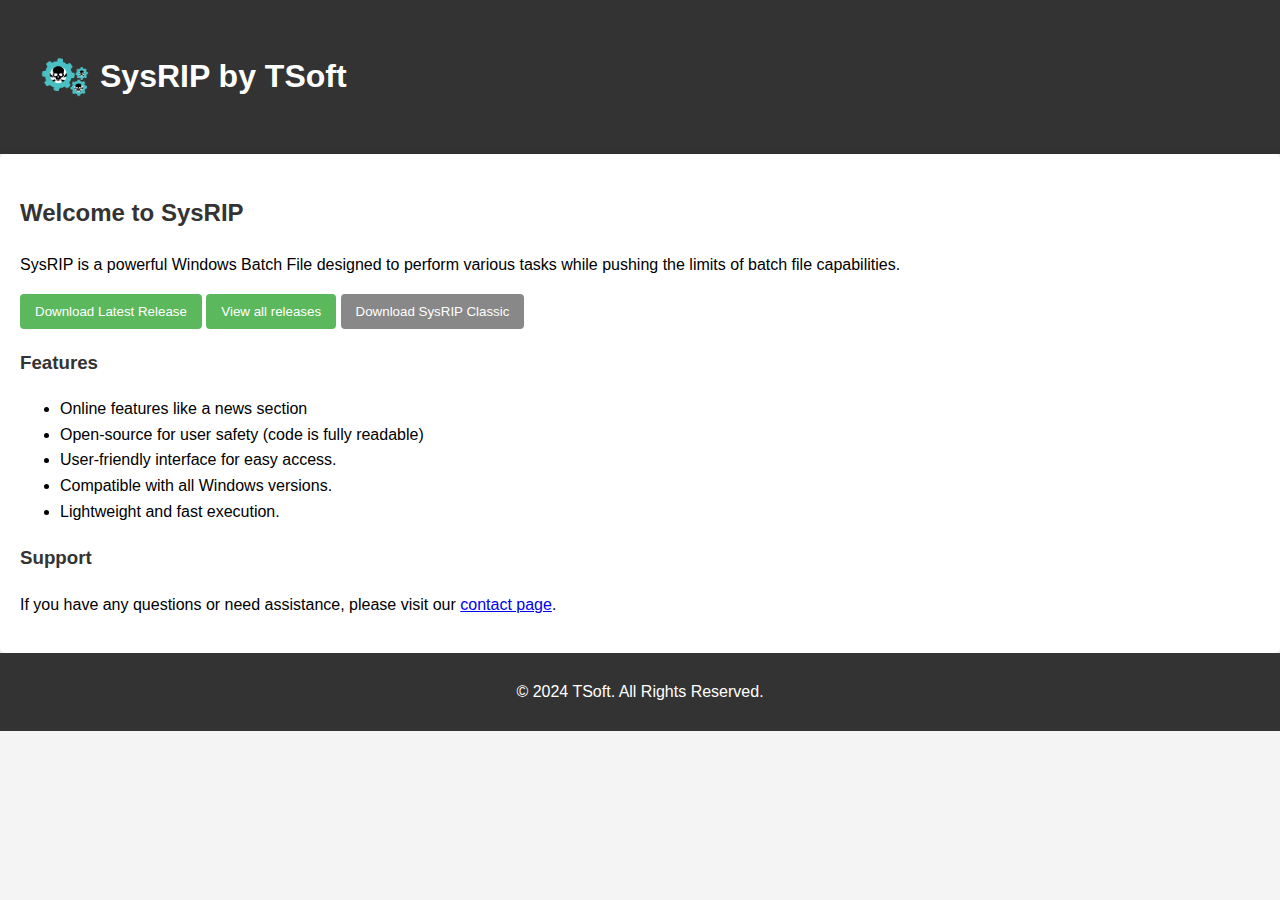
<file: index.html>
<!DOCTYPE html>
<html lang="en">
<head>
  <meta charset="UTF-8">
  <meta name="viewport" content="width=device-width, initial-scale=1.0">
  <title>SysRIP by TSoft</title>
  <link rel="icon" href="sript.png" type="image/png">
  <link rel="stylesheet" href="styles.css">
</head>
<body>
  <!-- Header Section -->
  <header>
    <div class="container">
      <div class="logo">
        <img src="sript.png" alt="SysRIP Logo" class="logo-img">
        <h1>SysRIP by TSoft</h1>
      </div>
    </div>
  </header>

  <!-- Main Content -->
  <main>
    <section id="overview">
      <h2>Welcome to SysRIP</h2>
      <p>SysRIP is a powerful Windows Batch File designed to perform various tasks while pushing the limits of batch file capabilities.</p>
      <button><a href="https://redirect.tsoft.uk/ext/vrf/sysrip-latest">Download Latest Release</a></button>
      <button><a href="https://redirect.tsoft.uk/ext/vrf/sysrip-all">View all releases</a></button>
      <button id="special-button">Download SysRIP Classic</button>
<!-- Special Button -->


<!-- Confirmation Modal -->
<div id="confirmation-modal" class="modal">
  <div class="modal-content">
    <h3>Are you sure?</h3>
    <p>SysRIP Classic is a very stripped down version of SysRIP. You can perform very little actions and it has no customisation options. However, no internet connection is required.</p>
    <div class="modal-buttons">
      <button id="confirm-button">Confirm & download</button>
      <button id="cancel-button">Cancel</button>
    </div>
  </div>
</div>

    </section>

    <section id="features">
      <h3>Features</h3>
      <ul>
        <li>Online features like a news section</li>
        <li>Open-source for user safety (code is fully readable)</li>
        <li>User-friendly interface for easy access.</li>
        <li>Compatible with all Windows versions.</li>
        <li>Lightweight and fast execution.</li>
      </ul>
    </section>

    <section id="support">
      <h3>Support</h3>
      <p>If you have any questions or need assistance, please visit our <a href="https://tsoft.uk/contact.html">contact page</a>.</p>
    </section>
  </main>

  <!-- Footer Section -->
  <footer>
    <p>&copy; 2024 TSoft. All Rights Reserved.</p>
  </footer>

  <!-- JavaScript for Mobile Menu Toggle -->
  <script>
    function toggleMenu() {
      const navLinks = document.querySelector('.nav-links');
      navLinks.classList.toggle('active');
    }
  </script>
  <script src="scripts.js"></script>
</body>
</html>
</file>
<file: styles.css>
/* General Styles */
body {
  font-family: Arial, sans-serif;
  line-height: 1.6;
  margin: 0;
  padding: 0;
  background-color: #f4f4f4; /* Light background */
}

.container {
  max-width: 1200px;
  margin: auto;
  padding: 20px;
}

/* Header Styles */
header {
  background: #333; /* Dark background for the header */
  color: #fff; /* White text color */
  padding: 10px 0;
}

.logo {
  display: flex;
  align-items: center;
}

.logo-img {
  width: 50px; /* Adjust logo size */
  margin-right: 10px; /* Space between logo and title */
}

nav {
  display: flex;
  justify-content: space-between;
  align-items: center;
}

.nav-links {
  list-style: none;
  display: flex; /* Keep links in a row */
  margin: 0;
  padding: 0;
}

.nav-links li {
  margin-left: 20px; /* Space between links */
}

.nav-links a {
  color: #fff; /* White text */
  text-decoration: none; /* Remove underline */
  padding: 10px 15px; /* Add padding */
  border-radius: 4px; /* Rounded corners */
  transition: background-color 0.3s; /* Smooth transition */
}

.nav-links a:hover {
  background-color: rgba(255, 255, 255, 0.2); /* Background on hover */
}

/* Main Content Styles */
main {
  padding: 20px;
  background: #fff; /* White background for main content */
  border-radius: 5px; /* Rounded corners */
  box-shadow: 0 0 10px rgba(0, 0, 0, 0.1); /* Subtle shadow */
}

h2, h3 {
  color: #333; /* Darker text for headings */
}

/* Button Styles */
button {
  background: #5cb85c; /* Green background for buttons */
  color: white;
  border: none;
  padding: 10px 15px;
  border-radius: 4px;
  cursor: pointer; /* Pointer cursor on hover */
}

button a {
  color: white; /* Ensure button text is white */
  text-decoration: none; /* Remove underline */
}

button:hover {
  background: #4cae4c; /* Darker green on hover */
}

/* Footer Styles */
footer {
  text-align: center;
  padding: 10px 0;
  background: #333; /* Same as header */
  color: #fff;
}

/* Hamburger Menu */
.hamburger {
  display: none;
  font-size: 1.5em;
  background: none;
  border: none;
  color: #fff;
  cursor: pointer; /* Ensures it's clickable */
}

/* Responsive Styling */
@media (max-width: 768px) {
  .nav-links {
    display: none; /* Hide links by default */
    flex-direction: column; /* Stack links vertically */
    background-color: #333; /* Background for mobile menu */
    position: absolute; /* Position menu */
    top: 60px; /* Below the header */
    left: 0;
    width: 100%; /* Full width */
  }

  .nav-links.active {
    display: flex; /* Show links when active */
  }

  .hamburger {
    display: block; /* Show hamburger icon on small screens */
  }
}
/* Special Grey Button */
#special-button {
  background: #888888; /* Grey background */
  color: white;
  border: none;
  padding: 10px 15px;
  border-radius: 4px;
  cursor: pointer;
  transition: background-color 0.3s;
}

#special-button:hover {
  background: #777777; /* Darker grey on hover */
}

/* Modal Styling */
.modal {
  display: none; /* Hidden by default */
  position: fixed;
  top: 0;
  left: 0;
  width: 100%;
  height: 100%;
  background-color: rgba(0, 0, 0, 0.5); /* Semi-transparent background */
  justify-content: center;
  align-items: center;
}

.modal-content {
  background: #fff; /* White background */
  padding: 20px;
  border-radius: 5px;
  box-shadow: 0 4px 8px rgba(0, 0, 0, 0.2); /* Subtle shadow */
  max-width: 300px;
  text-align: center;
}

.modal-buttons {
  margin-top: 15px;
}

.modal-buttons button {
  margin: 5px;
  padding: 8px 12px;
  border-radius: 4px;
  border: none;
  cursor: pointer;
  transition: background-color 0.3s;
}

#confirm-button {
  background: #5cb85c; /* Green for confirm */
  color: white;
}

#confirm-button:hover {
  background: #4cae4c;
}

#cancel-button {
  background: #d9534f; /* Red for cancel */
  color: white;
}

#cancel-button:hover {
  background: #c9302c;
}
</file>
